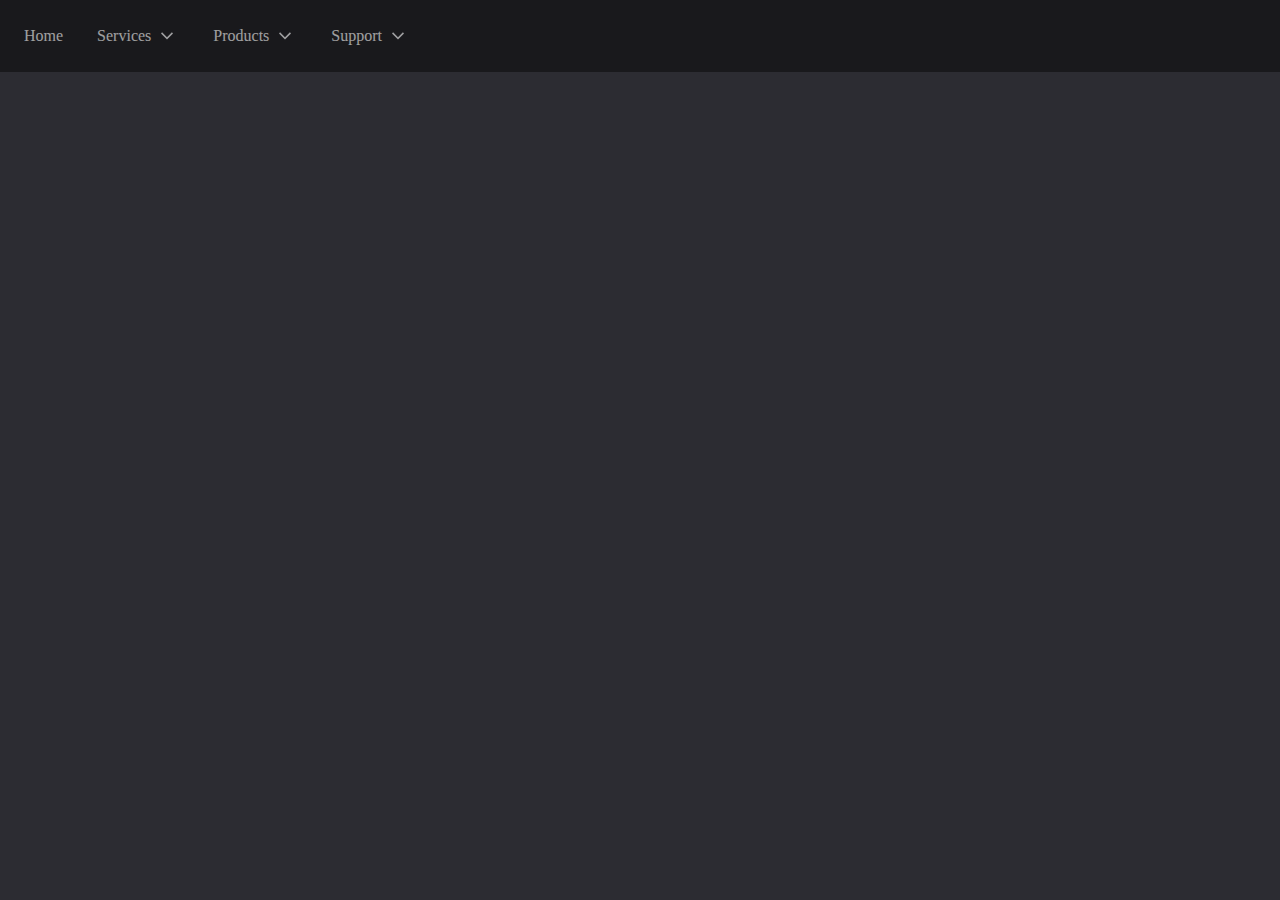
<file: navbar-1/index.html>
<!DOCTYPE html>
<html lang="en">
  <head>
    <meta charset="UTF-8" />
    <meta http-equiv="X-UA-Compatible" content="IE=edge" />
    <meta name="viewport" content="width=device-width, initial-scale=1.0" />
    <title>Navbar 1 | by @risnugr</title>
    <link rel="shortcut icon" href="./assets/img/mhn.jpg" type="image/x-icon" />
    <link rel="preconnect" href="https://fonts.googleapis.com" />
    <link rel="preconnect" href="https://fonts.gstatic.com" crossorigin />
    <link
      href="https://fonts.googleapis.com/css2?family=Poppins:wght@300;400;500&display=swap"
      rel="stylesheet" />
    <link
      href="https://fonts.googleapis.com/css2?family=Material+Symbols+Outlined"
      rel="stylesheet" />
    <link href="./assets/css/style.css" rel="stylesheet" />
  </head>
  <body>
    <nav class="navbar">
      <button onclick="toggleMenu()" class="burger"></button>
      <button class="button">Home</button>
      <div class="dropdowns">
        <div class="dropdown">
          <button class="button">
            Services
            <img src="./assets/img/chevron.svg" />
          </button>
          <div class="dropdown-menu">
            <button>UX/UI Design</button>
            <button>Web Applications</button>
            <button>SEO Advice</button>
          </div>
        </div>
        <div class="dropdown">
          <button class="button">
            Products
            <img src="./assets/img/chevron.svg" />
          </button>
          <div class="dropdown-menu">
            <button>Learn CSS Ebook</button>
            <button>Security Course</button>
            <button>Masterclass Bundle</button>
          </div>
        </div>
        <div class="dropdown">
          <button class="button">
            Support
            <img src="./assets/img/chevron.svg" />
          </button>
          <div class="dropdown-menu">
            <button>Live Chat</button>
            <button>Send Email</button>
            <button>Request Help</button>
          </div>
        </div>
      </div>
    </nav>
    <script src="./assets/js/main.js"></script>
  </body>
</html>
</file>
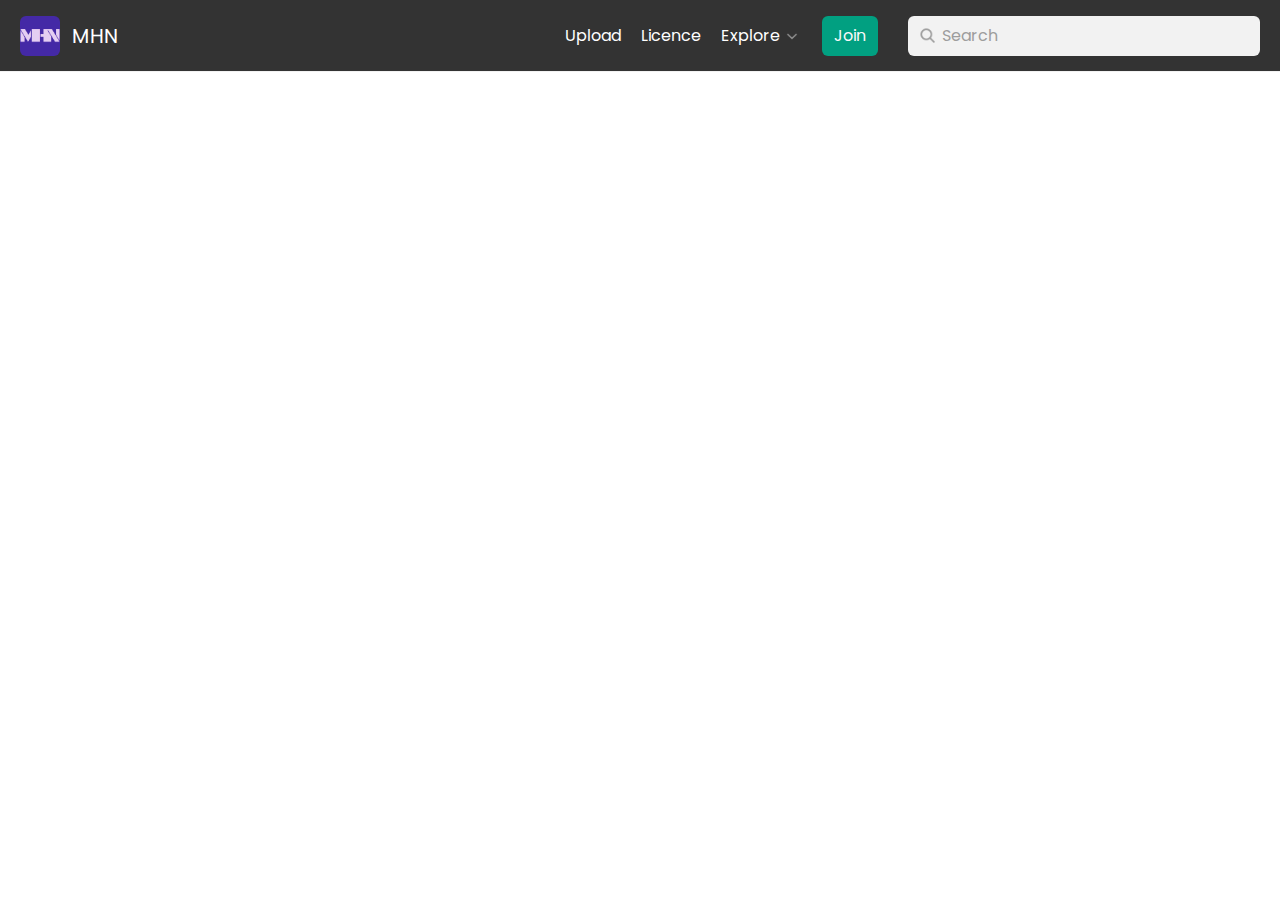
<file: navbar-2/index.html>
<!DOCTYPE html>
<html lang="en">
  <head>
    <meta charset="UTF-8" />
    <meta http-equiv="X-UA-Compatible" content="IE=edge" />
    <meta name="viewport" content="width=device-width, initial-scale=1.0" />
    <title>Navbar 2 | by @risnugr</title>
    <link rel="shortcut icon" href="./assets/img/mhn.jpg" type="image/x-icon" />
    <link rel="preconnect" href="https://fonts.googleapis.com" />
    <link rel="preconnect" href="https://fonts.gstatic.com" crossorigin />
    <link
      href="https://fonts.googleapis.com/css2?family=Poppins:wght@400;500;600&display=swap"
      rel="stylesheet" />
    <link rel="stylesheet" href="./assets/css/style.css" />
  </head>
  <body>
    <nav class="navbar">
      <div class="logo">
        <img src="./assets/img/mhn.jpg" />
        <h2>MHN</h2>
      </div>
      <div class="links">
        <a href="#">Upload</a>
        <a href="#">Licence</a>
        <div class="dropdown">
          <a href="#"
            >Explore
            <img src="./assets/img/chevron.png" />
          </a>
          <div class="menu">
            <a href="#"> Discover Photos </a>
            <a href="#"> Popular Searches </a>
            <a href="#"> Leaderboard </a>
            <a href="#"> Challenges </a>
            <a href="#"> Free Videos </a>
            <a href="#"> Pexels Blog </a>
          </div>
        </div>
        <a href="#" class="join-link"> Join </a>
        <div class="search">
            <input type="text" placeholder="Search">
            <img src="/navbar-2/assets/img/search.png" alt="Search">
          </div>
          <div class="burger" id="burger">
            <img src="/navbar-2/assets/img/burger.png" alt="Burger">
          </div>
      </div>
    </nav>
    <script>
        // Ambil elemen hamburger menu
const burger = document.querySelector('.burger');

// Ambil elemen yang akan disembunyikan
const links = document.querySelector('.navbar .links');
const joinLink = document.querySelector('.join-link');
const search = document.querySelector('.search');

// Tambahkan event listener untuk mengatur tampilan link saat hamburger menu diklik
burger.addEventListener('click', () => {
    if (links.style.display === 'none') {
        links.style.display = 'flex';
        joinLink.style.display = 'grid';
        search.style.display = 'flex';
    } else {
        links.style.display = 'none';
        joinLink.style.display = 'none';
        search.style.display = 'none';
    }
});
    </script>
  </body>
</html>
</file>
<file: navbar-1/assets/css/style.css>
body {
    background: #2c2c32;
  }
  
  button {
    border: 0;
    padding: 0;
    background: transparent;
    cursor: pointer;
    line-height: 1;
    color: inherit;
    font-family: "Euclid Circular A";
    font-size: 20px;
  }
  
  @media (width >= 500px) {
    button {
      font-size: 16px;
    }
  }
  
  :is(.navbar, .burger, .dropdowns) {
    position: fixed;
    top: 0;
    width: 100%;
  }
  
  .navbar {
    z-index: 1;
    left: 0;
    display: flex;
    align-items: stretch;
    height: 72px;
    background: #19191c;
    color: #f9f9f9;
  }
  
  .burger {
    z-index: 3;
    right: 0;
    display: grid;
    place-items: center;
    width: 72px;
    height: 72px;
    background-image: url("/navbar-1/assets/img/menu.svg");
    background-repeat: no-repeat;
    background-position: center;
  }
  
  body.open .burger {
    background-image: url("/navbar-1/assets/img/close.svg");
  }
  
  @media (width >= 500px) {
    .burger {
      display: none;
    }
  }
  
  .button {
    display: flex;
    align-items: center;
    gap: 4px;
    padding: 0 24px;
    height: 100%;
    opacity: 0.6;
  }
  
  .button > img {
    display: none;
  }
  
  @media (width >= 500px) {
    .button {
      padding: 0 10px 0 24px;
    }
  
    .button > img {
      display: block;
    }
  }
  
  @media (width >= 500px) {
    .dropdown:hover .button {
      opacity: 1;
    }
  }
  
  .dropdowns {
    left: -9999px;
    z-index: 2;
    height: 100%;
    display: flex;
    flex-direction: column;
    align-items: center;
    justify-content: center;
    background: #0d0d0e;
    opacity: 0;
    visibility: hidden;
    transition-property: opacity, visibility;
    transition-duration: 0.3s;
  }
  
  @media (width < 500px) {
    body.open .dropdowns {
      opacity: 1;
      visibility: visible;
      left: 0;
    }
  }
  
  @media (width >= 500px) {
    .dropdowns {
      position: static;
      flex-direction: row;
      justify-content: flex-start;
      background: transparent;
      opacity: 1;
      visibility: visible;
    }
  }
  
  .dropdown {
    position: relative;
    display: flex;
    align-items: center;
    flex-direction: column;
  }
  
  .dropdown-menu {
    display: grid;
    margin-bottom: 28px;
  }
  
  @media (width >= 500px) {
    .dropdown {
      height: 100%;
      flex-direction: row;
    }
  
    .dropdown-menu {
      position: absolute;
      top: 72px;
      left: 0;
      width: 180px;
      padding: 6px 24px 10px;
      margin-bottom: 0;
      place-items: start;
      background: #19191c;
      opacity: 0;
      visibility: hidden;
      translate: 0 24px;
      transition: 0.3s;
    }
  
    .dropdown:hover .dropdown-menu {
      opacity: 1;
      visibility: visible;
      translate: 0 0;
    }
  }
  
  .dropdown-menu > button {
    color: #f9f9f9;
    opacity: 1;
    height: 40px;
  }
  
  @media (width >= 500px) {
    .dropdown-menu > button {
      opacity: 0.6;
    }
  
    .dropdown:hover .button {
      opacity: 1;
    }
  }
  
  .dropdown-menu > button:hover {
    opacity: 1;
  }
</file>
<file: navbar-2/assets/css/style.css>
* {
  box-sizing: border-box;
}

.navbar {
  position: fixed;
  top: 0;
  left: 0;
  display: flex;
  gap: 20px;
  align-items: center;
  justify-content: space-between;
  width: 100%;
  height: 72px;
  padding: 0 20px;
  color: #fff;
  background: #333;
  border-bottom: 1px solid #f2f2f2;
  font-family: "Euclid Circular A", "Poppins";
}

.logo,
.links {
  display: flex;
  align-items: center;
  cursor: pointer;
}

.logo {
  gap: 12px;
}

.logo img {
  width: 40px;
  height: 40px;
  border-radius: 6px;
}

.logo h2:hover {
  color: #a6ff96;
}

.logo h2 {
  font-size: 20px;
  font-weight: 400;
}

.links {
  display: flex;
  gap: 20px;
  align-items: center;
  padding-left: 20px;
}

.navbar a {
  color: inherit;
  text-decoration: none;
  transition: 0.25s;
}

.navbar a:hover {
  color: #a6ff96;
}

a.join-link {
  display: grid;
  place-items: center;
  height: 40px;
  padding: 0 12px;
  border-radius: 6px;
  color: #f9f9f9;
  background: #01a081;
}

a.join-link:hover {
  color: #f9f9f9;
  background: #016350;
}

.search {
  flex: 1 1 auto;
  position: relative;
  margin-left: 10px;
}

.search input {
  background: #f2f2f2;
  border-radius: 6px;
  border: 0;
  width: 100%;
  height: 40px;
  padding-left: 34px;
  font-family: inherit;
  font-size: 16px;
}

.search input::placeholder {
  color: #9d9d9d;
}

.search img {
  position: absolute;
  top: 50%;
  left: 10px;
  translate: 0 -50%;
  width: 20px;
  height: 20px;
}

.burger {
  display: none;
  place-items: center;
  background: url(/navbar-2/assets/img/burger.png) center center no-repeat;
  border: 0;
  cursor: pointer;
}

.dropdown {
  position: relative;
  cursor: pointer;
}

.dropdown > a {
  display: flex;
  align-items: center;
  gap: 2px;
  height: 72px;
}
.dropdown > a > img {
  width: 20px;
}

.dropdown:hover .menu {
  opacity: 1;
  visibility: visible;
}

.menu {
  position: absolute;
  top: 60px;
  right: -20px;
  display: grid;
  width: 180px;
  padding: 8px 0;
  background: #333;
  border-radius: 10px;
  border: 1px solid #e1e1e1;
  box-shadow: 0 40px 40px rgb(0 0 0 / 6%);
  opacity: 0;
  visibility: hidden;
  transition: 0.25s;
}

.menu::before {
  content: "";
  background: inherit;
  border-top: 1px solid #e1e1e1;
  border-right: 1px solid #e1e1e1;
  position: absolute;
  top: -7px;
  right: 22px;
  width: 12px;
  height: 12px;
  rotate: -45deg;
}

.menu.open {
  opacity: 1;
  visibility: visible;
}

.menu > a {
  font-size: 14px;
  padding: 12px 20px;
}

.menu > a:hover {
  color: #333;
  background: #f5f5f5;
}

@media (max-width: 760px) {
  .navbar .links,
  a.join-link,
  .search {
    display: none;
  }
  .navbar {
    flex-direction: column;
    height: auto;
    border-bottom: none;
  }

  .logo {
    margin-bottom: 20px;
  }

  .links {
    flex-direction: column;
    padding-left: 0;
  }

  a.join-link {
    display: block;
    margin-top: 10px;
  }

  .search {
    margin: 10px 0;
  }

  .burger {
    display: flex;
    place-items: center;
    background: url(/navbar-2/assets/img/burger.png) center center no-repeat;
    background-size: 30px 30px;
    width: 30px;
    height: 30px;
    border: 0;
    cursor: pointer;
  }
}
</file>
